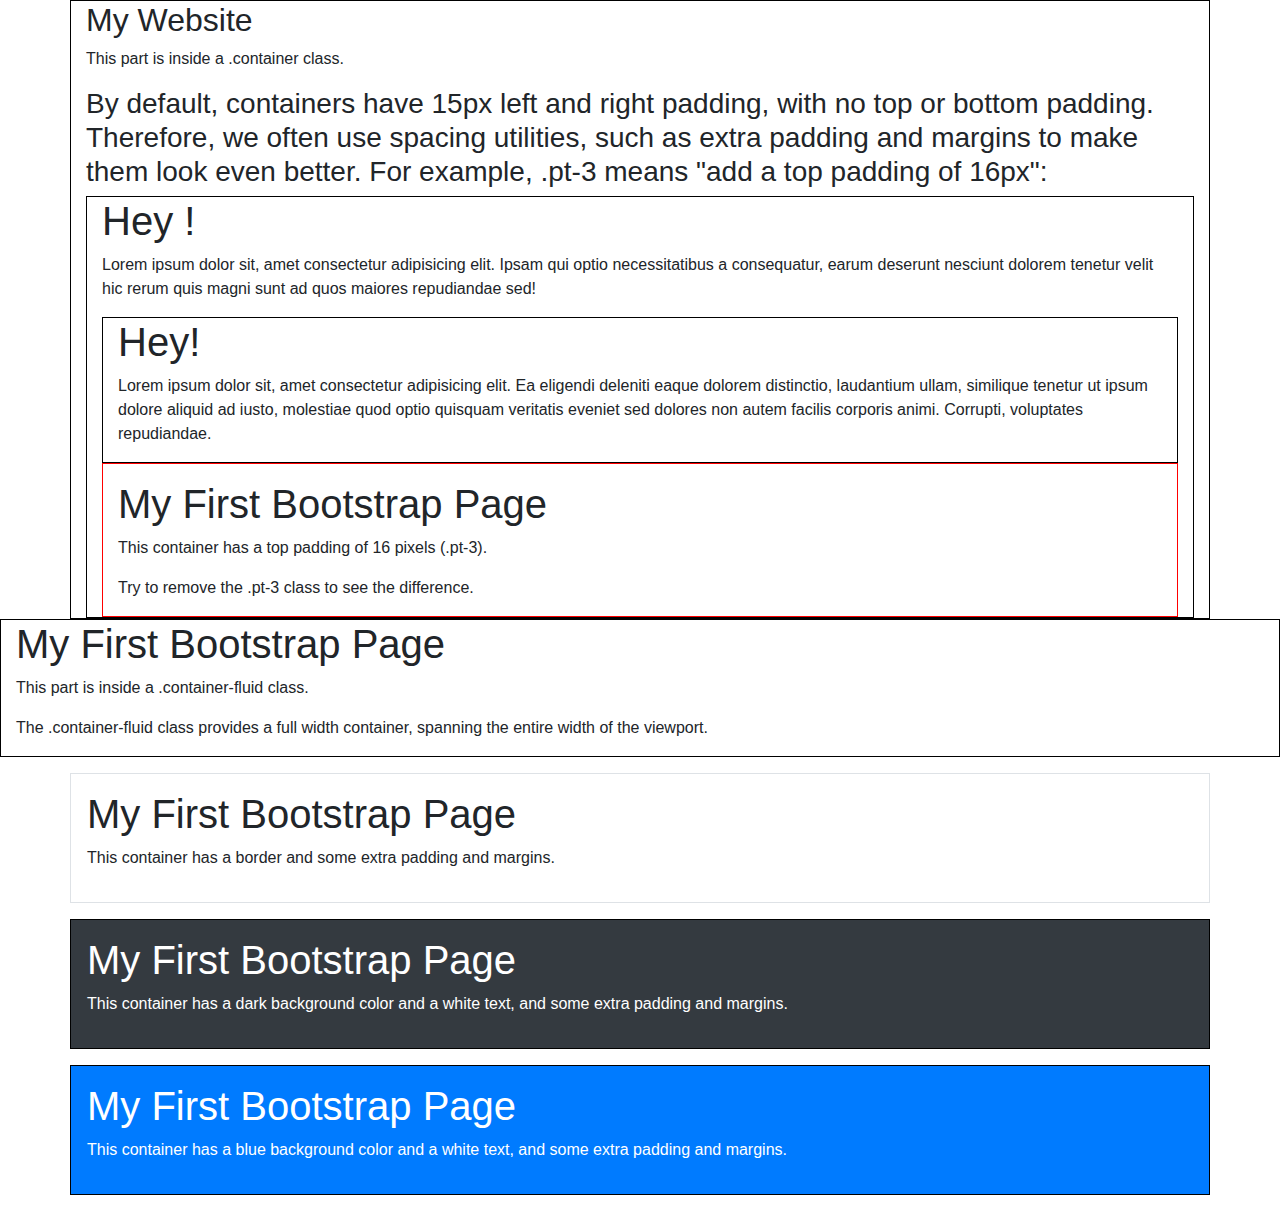
<file: container/index.html>
<!DOCTYPE html>
<html lang="en">

<head>
    <meta charset="UTF-8">
    <meta http-equiv="X-UA-Compatible" content="IE=edge">
    <meta name="viewport" content="width=device-width, initial-scale=1.0">
    <title>BootStrap</title>
    <link rel="stylesheet" href="./style.css">
    <link rel="stylesheet" href="https://maxcdn.bootstrapcdn.com/bootstrap/4.5.2/css/bootstrap.min.css">
    <script src="https://ajax.googleapis.com/ajax/libs/jquery/3.5.1/jquery.min.js"></script>
    <script src="https://cdnjs.cloudflare.com/ajax/libs/popper.js/1.16.0/umd/popper.min.js"></script>
    <script src="https://maxcdn.bootstrapcdn.com/bootstrap/4.5.2/js/bootstrap.min.js"></script>
</head>

<body>
    <div class="container">
        <h2>My Website</h2>
        <p>This part is inside a .container class.</p>
        <h3>By default, containers have 15px left and right padding, with no top or bottom padding. Therefore, we often
            use spacing
            utilities, such as extra padding and margins to make them look even better. For example, .pt-3 means "add a
            top padding
            of 16px":</h3>
        <div class="container div">
            <h1>Hey !</h1>
            <p>Lorem ipsum dolor sit, amet consectetur adipisicing elit. Ipsam qui optio necessitatibus a consequatur,
                earum deserunt nesciunt dolorem tenetur velit hic rerum quis magni sunt ad quos maiores repudiandae sed!
            </p>
            <div class="container para">
                <h1>Hey!</h1>
                <p>Lorem ipsum dolor sit, amet consectetur adipisicing elit. Ea eligendi deleniti eaque dolorem
                    distinctio, laudantium ullam, similique tenetur ut ipsum dolore aliquid ad iusto, molestiae quod
                    optio quisquam veritatis eveniet sed dolores non autem facilis corporis animi. Corrupti, voluptates
                    repudiandae.</p>
            </div>
            <div class="container pt-3">
                <h1>My First Bootstrap Page</h1>
                <p>This container has a top padding of 16 pixels (.pt-3).</p>
                <p>Try to remove the .pt-3 class to see the difference.</p>
            </div>
        </div>

    </div>

    <div class="container-fluid">
        <h1>My First Bootstrap Page</h1>
        <p>This part is inside a .container-fluid class.</p>
        <p>The .container-fluid class provides a full width container, spanning the entire width of the viewport.</p>
    </div>
    <div class="container p-3 my-3 border">
        <h1>My First Bootstrap Page</h1>
        <p>This container has a border and some extra padding and margins.</p>
    </div>
    
    <div class="container p-3 my-3 bg-dark text-white">
        <h1>My First Bootstrap Page</h1>
        <p>This container has a dark background color and a white text, and some extra padding and margins.</p>
    </div>
    
    <div class="container p-3 my-3 bg-primary text-white">
        <h1>My First Bootstrap Page</h1>
        <p>This container has a blue background color and a white text, and some extra padding and margins.</p>
    </div>
</body>

</html>
</file>
<file: container/style.css>
.container{
border:1px solid black;
}
.container-fluid{
 border:1px solid black;
}
.pt-3{
    border:1px solid red;
}
</file>
